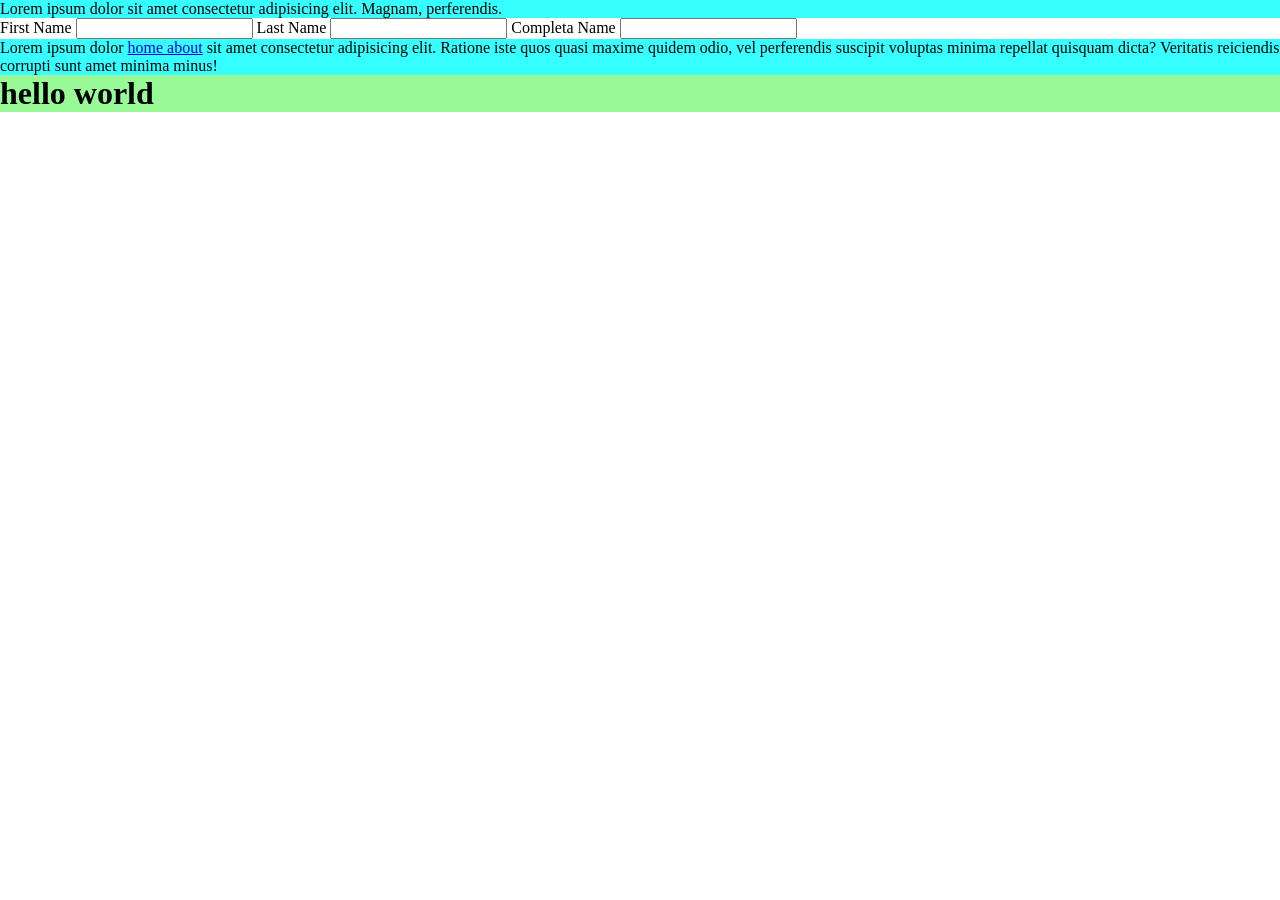
<file: Class1/index.html>
<!doctype html>
<html lang="en">
  <head>
    <meta charset="UTF-8" />
    <meta name="viewport" content="width=device-width, initial-scale=1.0" />
    <title>Document</title>
    <link rel="stylesheet" href="style.css" />
    <!-- external css -->

    <style>
      /* internal css */
      h1{
        background-color: pink;
      }
    </style>
  </head>
  <body>
    <p class="heading" style="background-color: aquamarine">
      Lorem ipsum dolor sit amet consectetur adipisicing elit. Magnam,
      perferendis.
    </p>
    <!-- inline css -->
    <form action="">
      <label> First Name <input type="text" name="fname" /> </label>
      <label> Last Name <input type="text" name="lname" /> </label>
      <label> Completa Name <input type="text" name="cname" /> </label>
    </form>

      <p class="head" id="unique">
        Lorem ipsum dolor <a href="index.html">home
            <a href="about.html">about</a>
        </a> sit amet consectetur adipisicing elit. Ratione iste
        quos quasi maxime quidem odio, vel perferendis suscipit voluptas minima
        repellat quisquam dicta? Veritatis reiciendis corrupti sunt amet minima
        minus!    </p>
<h1 style="background-color: palegreen;">
    hello world 
</h1>

    <!-- <ol>
      <li>
        clas1
      
      </li>
      <li>clas2</li>
    </ol>
       <ol>
      <li>
        clas1
      
      </li>
      <li>clas2</li>
    </ol>
        <ol>
      <li>
        clas1
      
      </li>
      <li>clas2</li>
    </ol> -->
  </body>
</html>
</file>
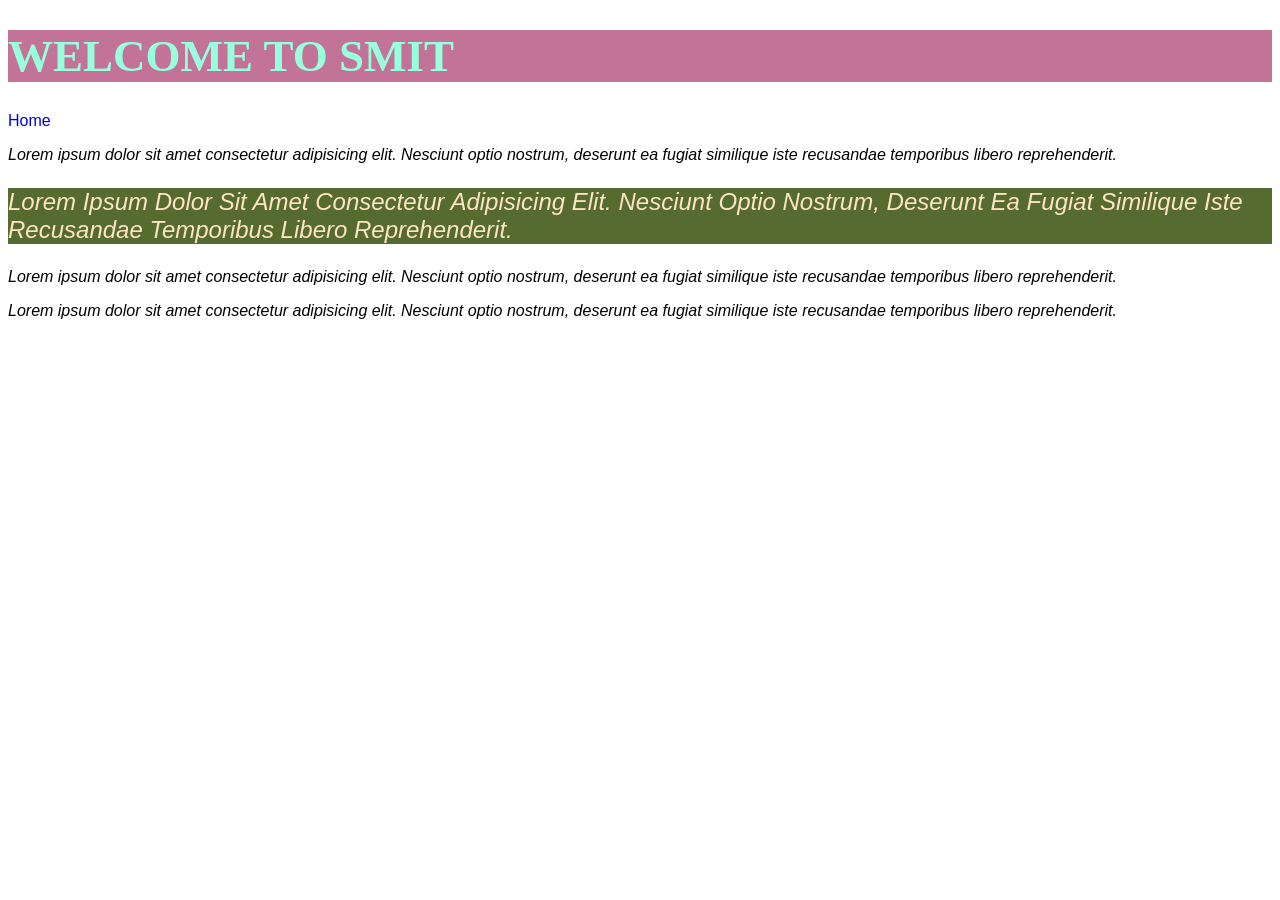
<file: Class2/index.html>
<!doctype html>
<html lang="en">
  <head>
    <meta charset="UTF-8" />
    <meta name="viewport" content="width=device-width, initial-scale=1.0" />
    <title>Document</title>
    <link rel="stylesheet" href="style.css" />
    <!-- external css -->
    <style>
      /* internal css */
    </style>
  </head>
  <body>
    <h1 style="color: aquamarine">
      <!-- inline css -->
      welcome to smit
    </h1>
    <a href="/index.html">Home</a>
    <p>
      Lorem ipsum dolor sit amet consectetur adipisicing elit. Nesciunt optio
      nostrum, deserunt ea fugiat similique iste recusandae temporibus libero
      reprehenderit.
    </p>
    <p class="two">
      Lorem ipsum dolor sit amet consectetur adipisicing elit. Nesciunt optio
      nostrum, deserunt ea fugiat similique iste recusandae temporibus libero
      reprehenderit.
    </p>
    <p>
      Lorem ipsum dolor sit amet consectetur adipisicing elit. Nesciunt optio
      nostrum, deserunt ea fugiat similique iste recusandae temporibus libero
      reprehenderit.
    </p>
    <p>
      Lorem ipsum dolor sit amet consectetur adipisicing elit. Nesciunt optio
      nostrum, deserunt ea fugiat similique iste recusandae temporibus libero
      reprehenderit.
    </p>
  </body>
</html>
</file>
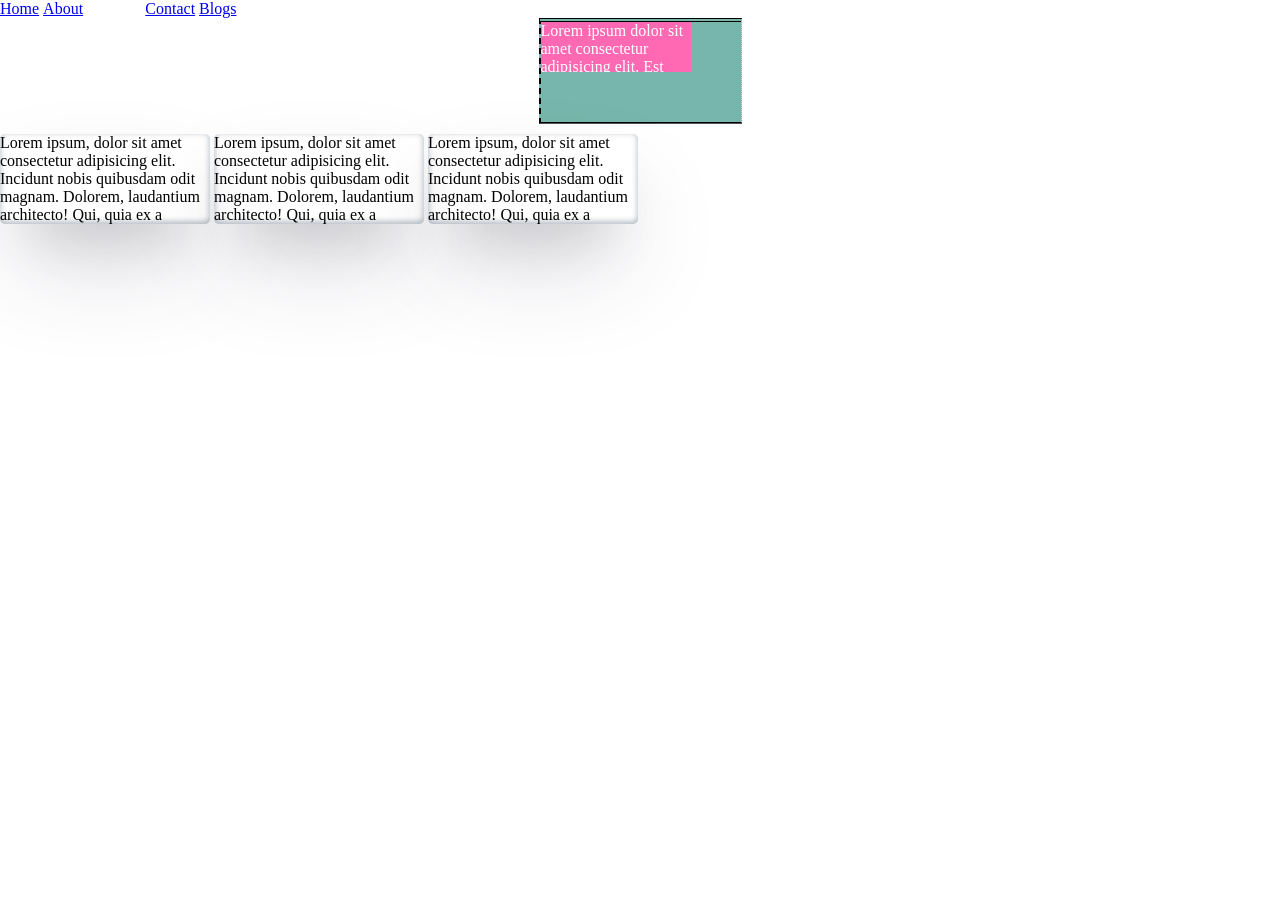
<file: Class4/index.html>
<!doctype html>
<html lang="en">
  <head>
    <meta charset="UTF-8" />
    <meta name="viewport" content="width=device-width, initial-scale=1.0" />
    <title>Document</title>
    <link rel="stylesheet" href="style.css" />
  </head>
  <body>
    <nav>
      <ul>
        <li><a href="#">Home</a></li>
        <li><a href="#">About</a></li>
        <li id="soon"><a href="#">Services</a></li>
        <li><a href="#">Contact</a></li>
        <li><a href="#">Blogs</a></li>
      </ul>
    </nav>
    <div id="box">
      <p class="box-para">
        Lorem ipsum dolor sit amet consectetur adipisicing elit. Est saepe
        deserunt soluta eius! Natus labore eveniet explicabo, consectetur porro
        error quae quos minus magni voluptas praesentium doloribus voluptatibus
        repellat quibusdam. Nisi similique enim, commodi earum facilis officia
        iusto repellat molestiae explicabo eaque quia iure debitis id voluptates
        sequi laborum voluptas Lorem ipsum dolor sit amet consectetur
        adipisicing elit. Amet omnis consectetur ab cum, esse ea debitis
        voluptas libero voluptatibus! Placeat similique laboriosam vel
        excepturi, ratione iusto quaerat sit, accusantium eum numquam explicabo
        fuga aperiam illo facere minima rerum! Voluptatum esse nisi, maxime eius
        eveniet tenetur blanditiis debitis nostrum consequatur error Lorem ipsum
        dolor, sit amet consectetur adipisicing elit. Eius, non, aspernatur ex
        consequuntur deleniti dolorum corrupti eaque dolore necessitatibus
        molestias nesciunt porro eos aut unde tenetur id iusto eveniet obcaecati
        praesentium ab architecto laudantium quod! Soluta adipisci saepe eaque
        praesentium, reprehenderit pariatur accusamus, dolorum perspiciatis
        delectus aliquam cum deserunt id ipsum sed. Quibusdam autem accusamus
        nostrum blanditiis, illo perferendis optio voluptate obcaecati! Tenetur
        perferendis, excepturi aliquid dolorem temporibus, eos dignissimos totam
        deleniti doloribus laudantium quae. Maiores quis aliquid vitae saepe
        dolorem veritatis iusto animi mollitia fuga, ducimus, tenetur ut nostrum
        accusantium fugit quod. Repudiandae maiores placeat repellendus laborum
        delectus libero.
      </p>
    </div>
    <div id="unique" >
      <p class="para">
        Lorem ipsum, dolor sit amet consectetur adipisicing elit. Incidunt nobis
        quibusdam odit magnam. Dolorem, laudantium architecto! Qui, quia ex a
       
      </p>
      <p class="para">
        Lorem ipsum, dolor sit amet consectetur adipisicing elit. Incidunt nobis
        quibusdam odit magnam. Dolorem, laudantium architecto! Qui, quia ex a
       
      </p>
      <p class="para">
        Lorem ipsum, dolor sit amet consectetur adipisicing elit. Incidunt nobis
        quibusdam odit magnam. Dolorem, laudantium architecto! Qui, quia ex a
       
      </p>
     
    </div>
  </body>
</html>
</file>
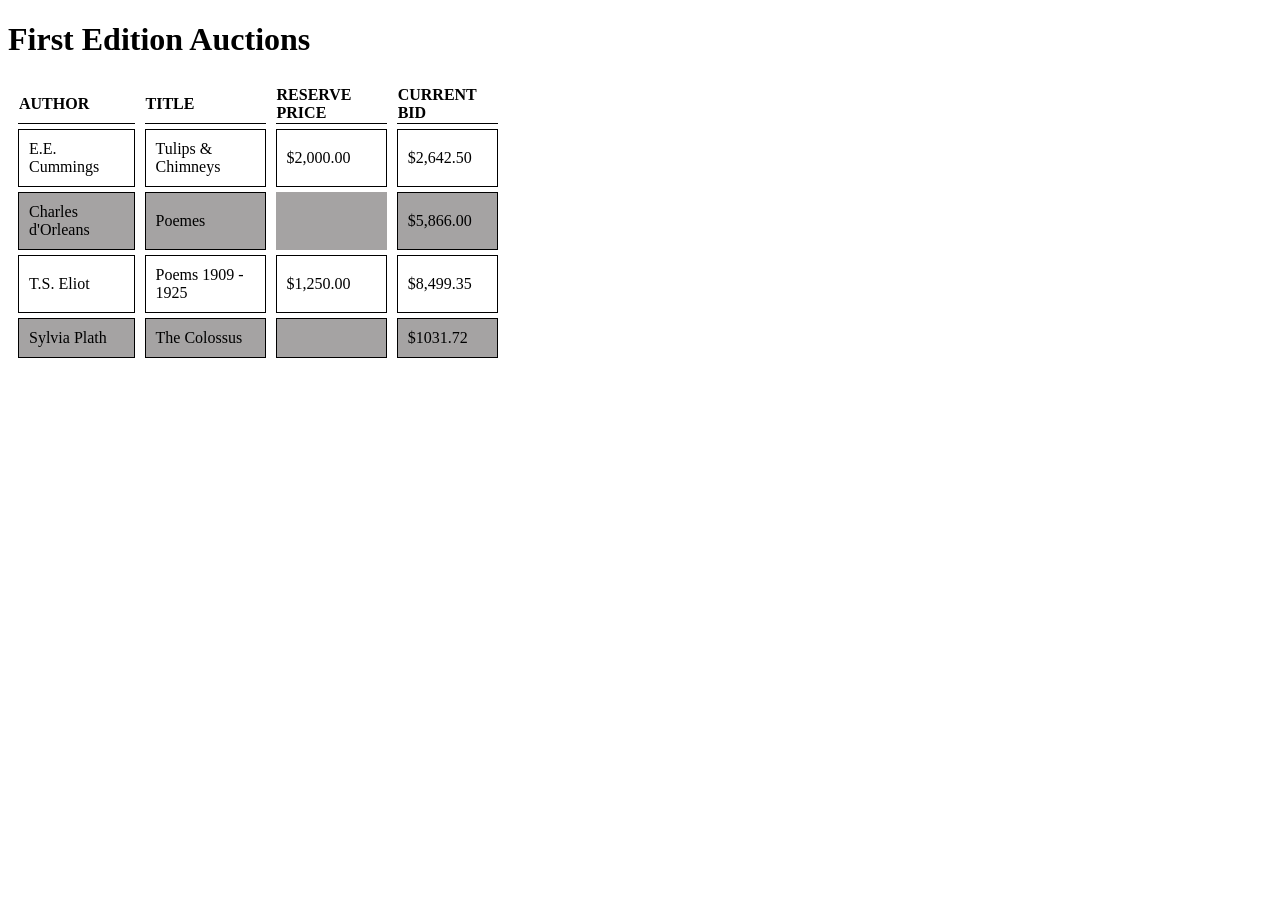
<file: Class5/index.html>
<!doctype html>
<html lang="en">
  <head>
    <meta charset="UTF-8" />
    <meta name="viewport" content="width=device-width, initial-scale=1.0" />
    <title>Document</title>
    <link rel="stylesheet" href="style.css" />
  </head>
  <body>
    <!-- <ol>
      <li>
        burgers:
        <ul>
          <li>chicken burgers</li>
          <li>beef burger</li>
          <li>zinger burger</li>
          <li>zinger with cheese</li>
        </ul>
      </li>
      <li>
        rolls
        <ul>
          <li>chatni roll</li>
          <li>mayo garlic</li>
          <li>chicken roll</li>
          <li>zinger roll</li>
        </ul>
      </li>
    </ol>
    <ul class="circle">
      <li>
        <p>
          Lorem ipsum dolor sit, amet consectetur adipisicing elit. Beatae sed
          voluptate illo id nisi molestias ullam dolorum, blanditiis asperiores
          autem.
        </p>
      </li>
      <li>
        <p>
          Lorem ipsum dolor sit, amet consectetur adipisicing elit. Beatae sed
          voluptate illo id nisi molestias ullam dolorum, blanditiis asperiores
          autem.
        </p>
      </li>
      <li>
        <p>
          Lorem ipsum dolor sit, amet consectetur adipisicing elit. Beatae sed
          voluptate illo id nisi molestias ullam dolorum, blanditiis asperiores
          autem.
        </p>
      </li>
    </ul> -->
   <h1>First Edition Auctions</h1>
<table>
<tr>
<th>Author</th>
<th>Title</th>
<th class="money">Reserve Price</th>
<th class="money">Current Bid</th>
</tr>
<tr>
<td>E.E. Cummings</td>
<td>Tulips & Chimneys</td>
<td class="money">$2,000.00</td>
<td class="money">$2,642.50</td>
</tr>
<tr class="even">
<td>Charles d'Orleans</td>
<td>Poemes</td>
<td class="money hide"></td>
<td class="money">$5,866.00</td>
</tr>
<tr>
<td>T.S. Eliot</td>
<td>Poems 1909 - 1925</td>
<td class="money">$1,250.00</td>
<td class="money">$8,499.35</td>
</tr>
<tr class="even">
<td>Sylvia Plath</td>
<td>The Colossus</td>
<td class="money" class="hide"></td>
<td class="money">$1031.72</td>
</tr>
</table>
  </body>
</html>
</file>
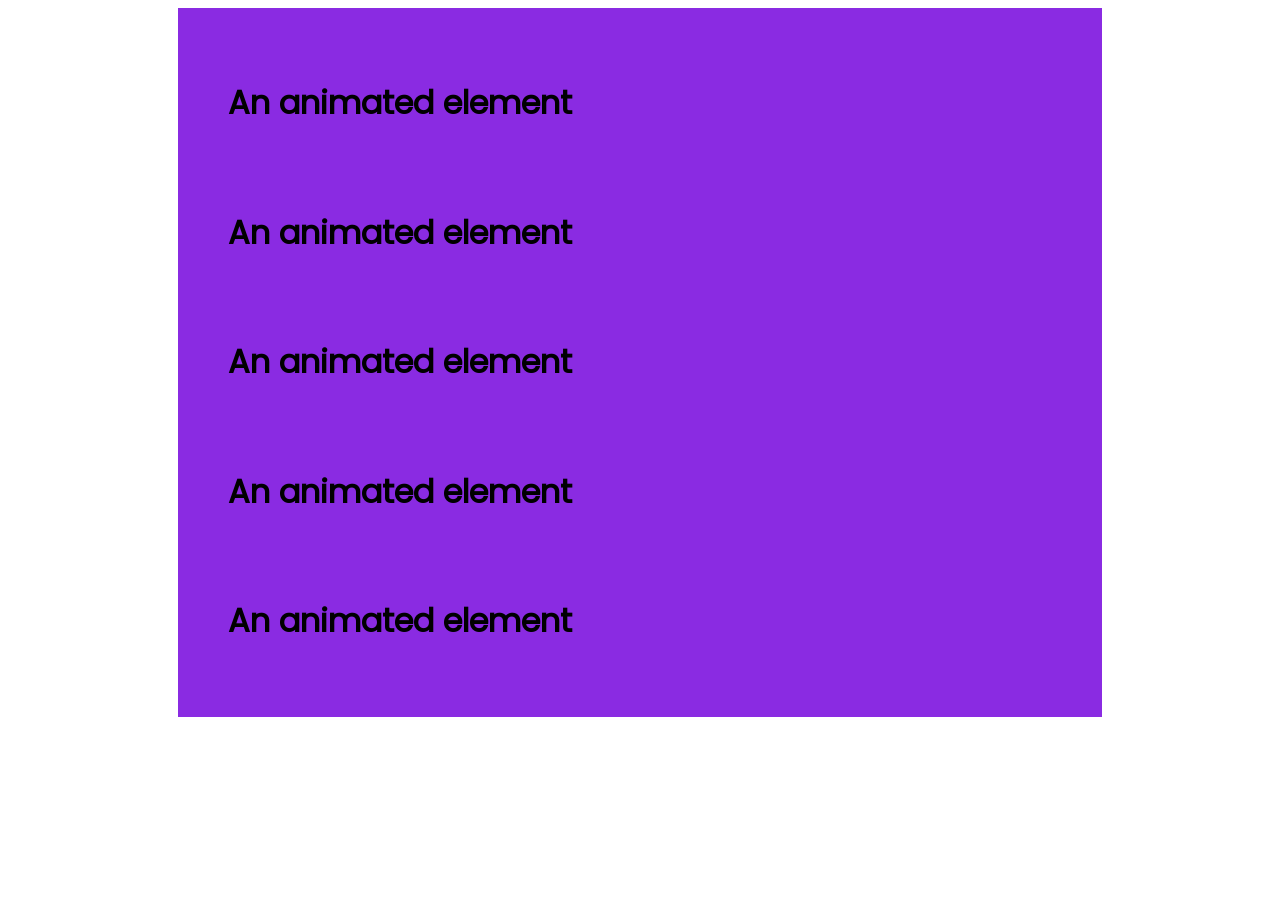
<file: Class9/index.html>
<!DOCTYPE html>
<html lang="en">
<head>
    <meta charset="UTF-8">
    <meta name="viewport" content="width=device-width, initial-scale=1.0">
    <title>Document</title>
    <link rel="preconnect" href="https://fonts.googleapis.com">
<link rel="preconnect" href="https://fonts.gstatic.com" crossorigin>
<link href="https://fonts.googleapis.com/css2?family=Poppins:ital,wght@0,100;0,200;0,300;0,400;0,500;0,600;0,700;0,800;0,900;1,100;1,200;1,300;1,400;1,500;1,600;1,700;1,800;1,900&display=swap" rel="stylesheet">
    <link rel="stylesheet" href="style.css">
      <link
    rel="stylesheet"
    href="https://cdnjs.cloudflare.com/ajax/libs/animate.css/4.1.1/animate.min.css"
  />
</head>
<body>
    <div class="parent">
        <div class="child">
    <h1 class="animate__animated animate__bounce">An animated element</h1>
    <h1 class="animate__animated animate__bounce">An animated element</h1>
    <h1 class="animate__animated animate__bounce animate__repeat-3">An animated element</h1>
    <h1 class="animate__animated animate__bounce animate__slow">An animated element</h1>
    <h1 class="animate__animated animate__bounce animate__delay-3s">An animated element</h1>
    </div>
    </div>
</body>
</html>
</file>
<file: Class1/style.css>
*{
    margin: 0;

}
/* .heading{
    color: rgb(164, 45, 45);
}
p~ol {
    color: aqua;
}
p a{
    background-color: bisque;
} */
 .head{
    background-color: blanchedalmond;
}
p{
    background-color: lab(91.12% -48.08 -14.14) !important ;
}
#unique{
    background-color: cadetblue;
}
h1{
    background-color: purple;
}
</file>
<file: Class2/style.css>
*{
    font-family: Verdana, Geneva, Tahoma, sans-serif;
}
h1{
    background-color: rgba(181, 79, 127);
    opacity: 0.8;
    font-family: 'Times New Roman', Times, serif;
    font-size: 45px;
    font-weight: bolder;
    text-transform: uppercase;

}
.two{
    font-size: 24px;
    color: bisque;
    background-color: darkolivegreen;
    font-style: oblique;
    text-transform: capitalize;

}
p{
    font-style: italic;
}
a{
    text-decoration: none;
}
</file>
<file: Class4/style.css>
*{
    margin: 0;
    padding: 0;
}
#box {
    background-color: rgba(51, 146, 131, 0.663);
    color: white;
    height: 100px;
    width: 200px;
    /* max-width: 700px;
    min-height: 300px; */
    border-width: 2px;
    border-style:solid;
    border-color: black;
    border-top-width: 4px;
    border-right: 1px solid pink;
 border-style: double dotted groove dashed;
   border-image: url(https://www.w3schools.com/cssref/border.png) 30 repeat;
   margin: 20px;
   margin: 20px 10px 30px 10px;
   margin: 0 auto;

}

.box-para{
    background-color: hotpink;
    height: 50%;
    width: 75%;
    overflow: hidden;
    /* padding-top: 20px;
    padding-bottom: 10px; */

    /* border: 2px solid goldenrod; */
    /* border-image: url(https://www.w3schools.com/cssref/border.png) 30 round; */
}
li{
    display: inline-block;
}
#soon{
    display: inline-block;
    visibility: hidden;
}
.para{
    display: inline-block;
        /* padding: 10px ; */
       margin: 10px auto;
     width: 30%;  
     /* border: 2px solid black; */
     border-radius: 5px;
     box-shadow: rgba(50, 50, 93, 0.25) 0px 50px 100px -20px, rgba(0, 0, 0, 0.3) 0px 30px 60px -30px, rgba(10, 37, 64, 0.35) 0px -2px 6px 0px inset;
     
}
#unique{
    width: 700px;
    display: inline-block;
}
.para:hover{
    background-color: rgb(173, 245, 245);
}
</file>
<file: Class5/style.css>
ol{
    list-style-type: upper-roman;
    list-style-position: inside;
}
ul{
    list-style-image: url("https://www.w3schools.com/cssref/sqpurple.gif");
    list-style-position: outside;
}
.circle{
    list-style: inside circle;
}
table{
    width: 500px;
      border-spacing: 10px 5px;
    border-collapse: separate;
    
}
th{
    text-align: left;
  text-transform: uppercase;
  border-bottom: 1px solid black;
}
.even{
    background-color: rgb(165, 163, 163);
}
td{
    padding: 10px;
    border: 1px solid black;
  



}
td:hover{
 background-color: coral;
}
.hide{
    empty-cells: hide;
}
</file>
<file: Class9/style.css>
@font-face {
    font-family: "mypoppims";
    src: url(fonts/Poppins-Regular.ttf);
}

.child{
    margin: 0 auto;
    width: 70%;
    background-color: blueviolet;
    padding: 20px;
}
h1{
    padding: 30px;
    font-family: "poppins", sans-serif ;
    font-family: "mypoppims", sans-serif;
}
</file>
